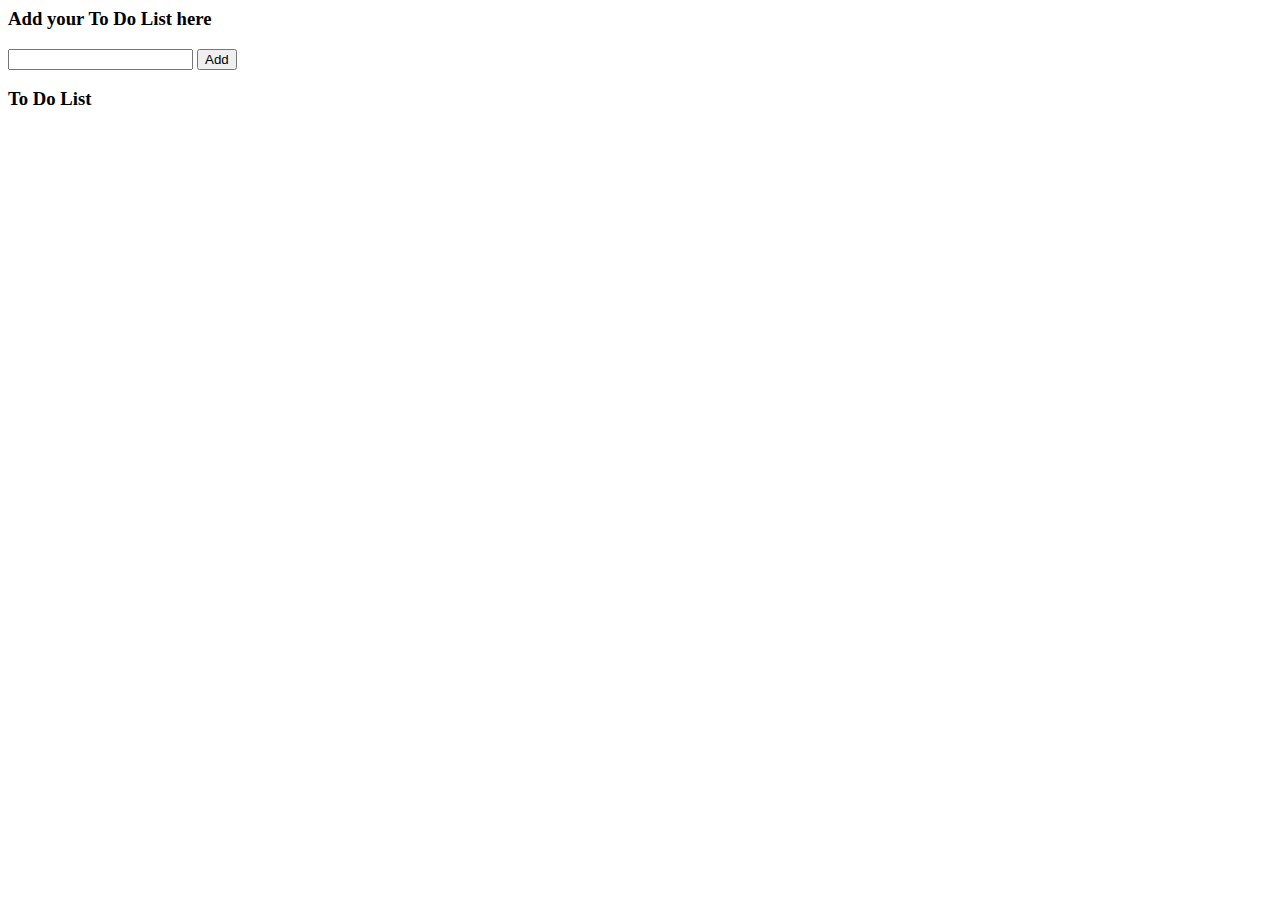
<file: index2.html>
<html>
    <head>
        <title>

        </title>
    </head>
    <body>
       
    
    <h3>Add your To Do List here</h3>
	<form id="myForm">
		<input id="myInput" type="text">
		<button> Add </button>
	</form>

	<h3>To Do List</h3>
	<ul id="myItem"></ul>
    <script src="to do list app.js"> 
    </script>

    </body>
</html>
</file>
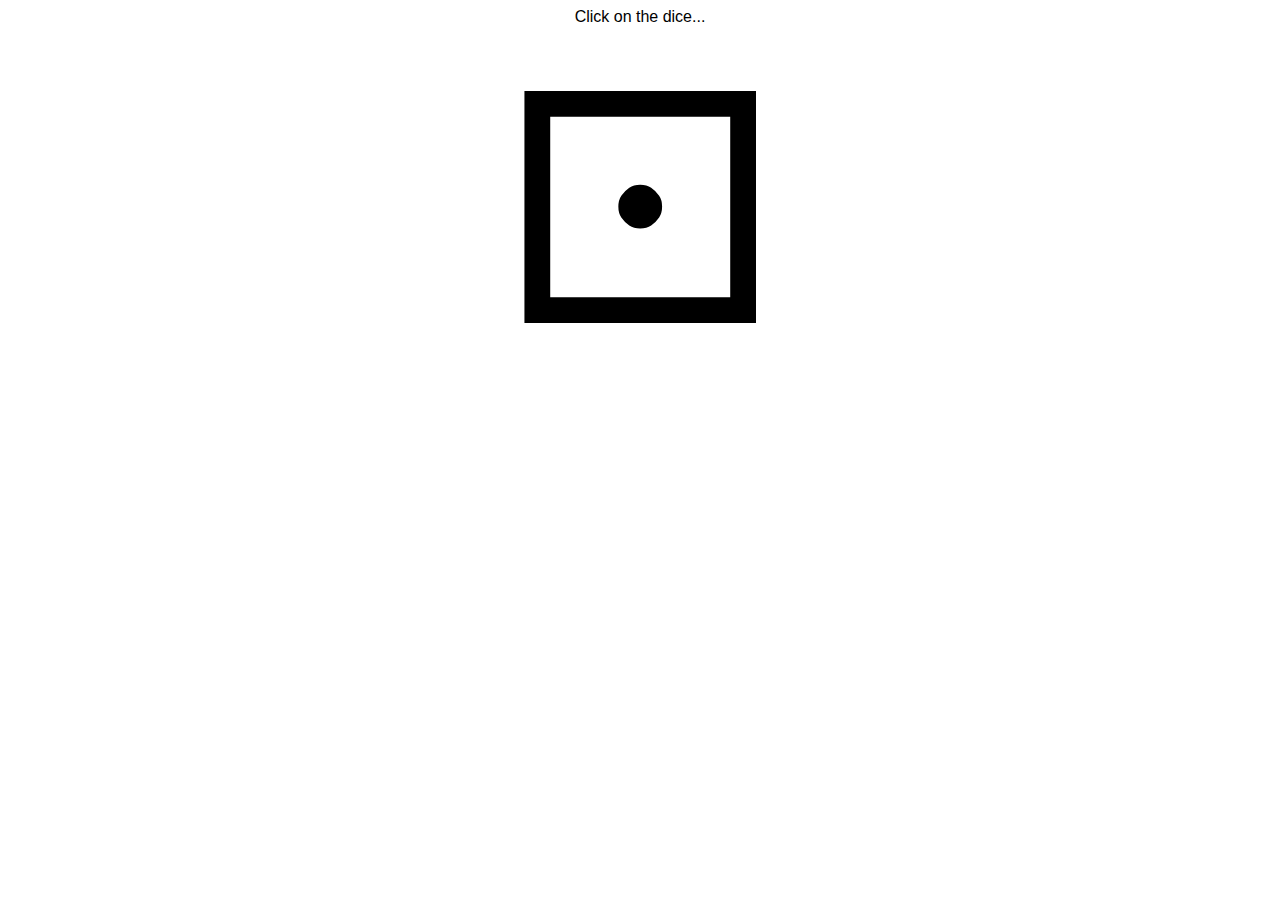
<file: index3 copy.html>
<html>
    <head>
        <title>

        </title>
        <link rel="stylesheet" href="style.css">
    </head>
    <body>
        <div>Click on the dice...</div>
	<div id="dice" onclick="stopstart()"></div>
    
     <script src="rolling dice.js"> 
    </script>

    </body>
</html>
</file>
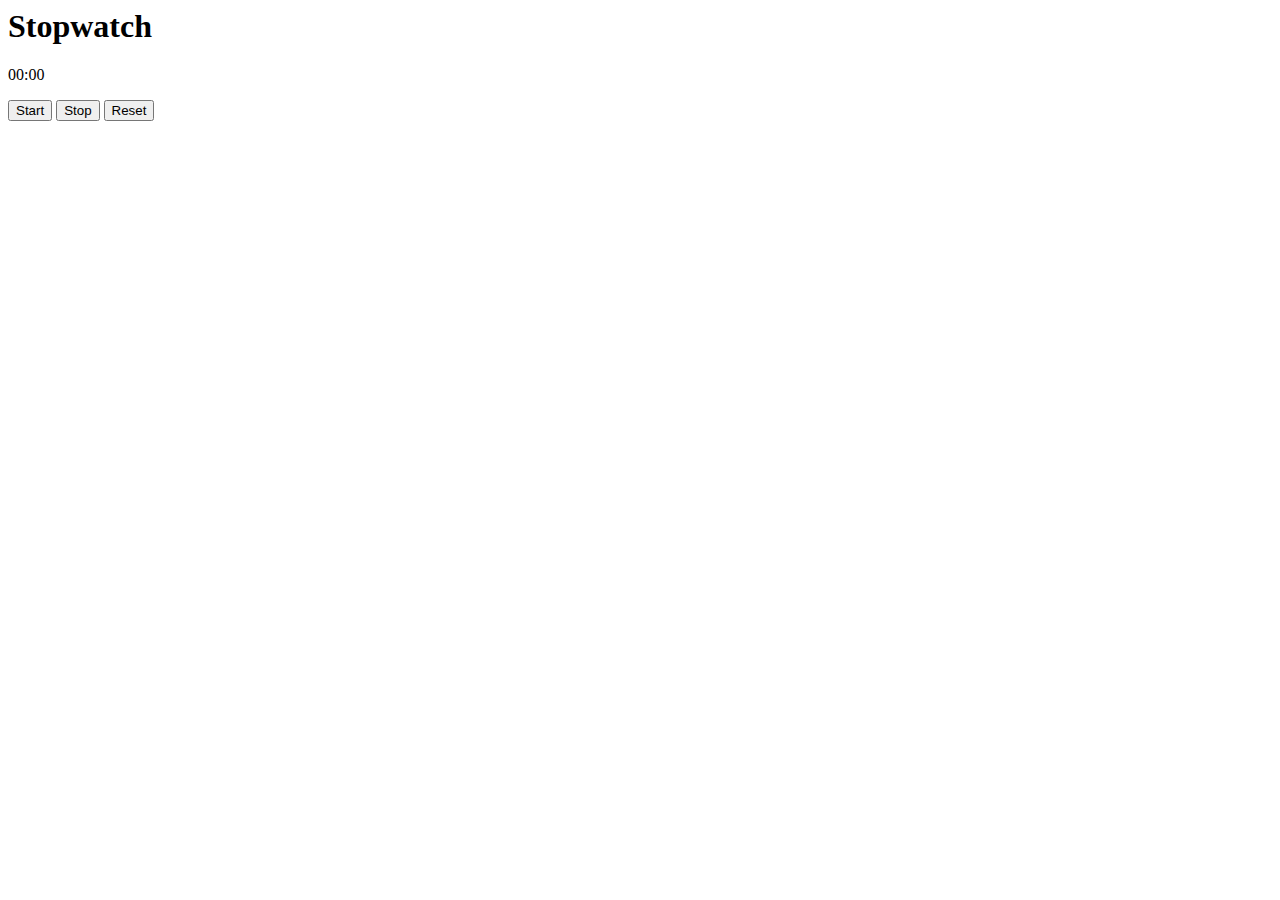
<file: index4.html>
<html>
    <head>
        <title>

        </title>
    </head>
    <body>
        <div class="wrapper">
            <h1>Stopwatch</h1>
            <p><span id="seconds">00</span>:<span id="milliseconds">00</span></p>
            <button id="button-start">Start</button>
            <button id="button-stop">Stop</button>
            <button id="button-reset">Reset</button>
        </div>     
     <script src="stopwatch using js.js"> 
    </script>

    </body>
</html>
</file>
<file: style.css>
body {
    text-align: center;
    font-family: Helvetica, sans-serif;
  }
  #dice {
    font-size: 320px;
  }
  #dice:hover {
    cursor: pointer;
  }
</file>
